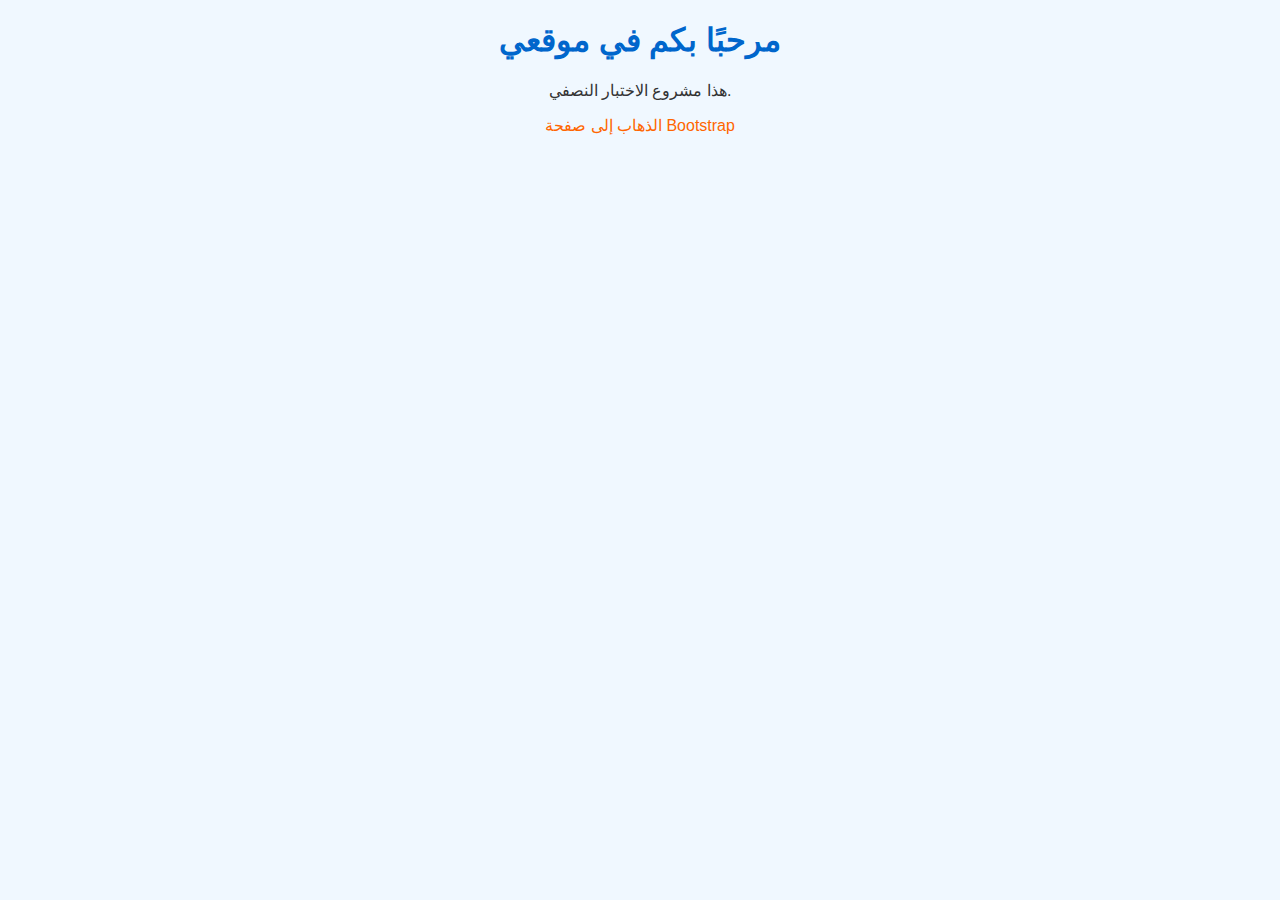
<file: index.html>
<!DOCTYPE html>
<html>
<head>
    <meta charset="UTF-8">
    <title>صفحتي الرئيسية</title>
    <link rel="stylesheet" href="style.css">
</head>
<body>
    <h1>مرحبًا بكم في موقعي</h1>
    <p>هذا مشروع الاختبار النصفي.</p>
    <a href="bootstrap.html">الذهاب إلى صفحة Bootstrap</a>
</body>
</html>
</file>
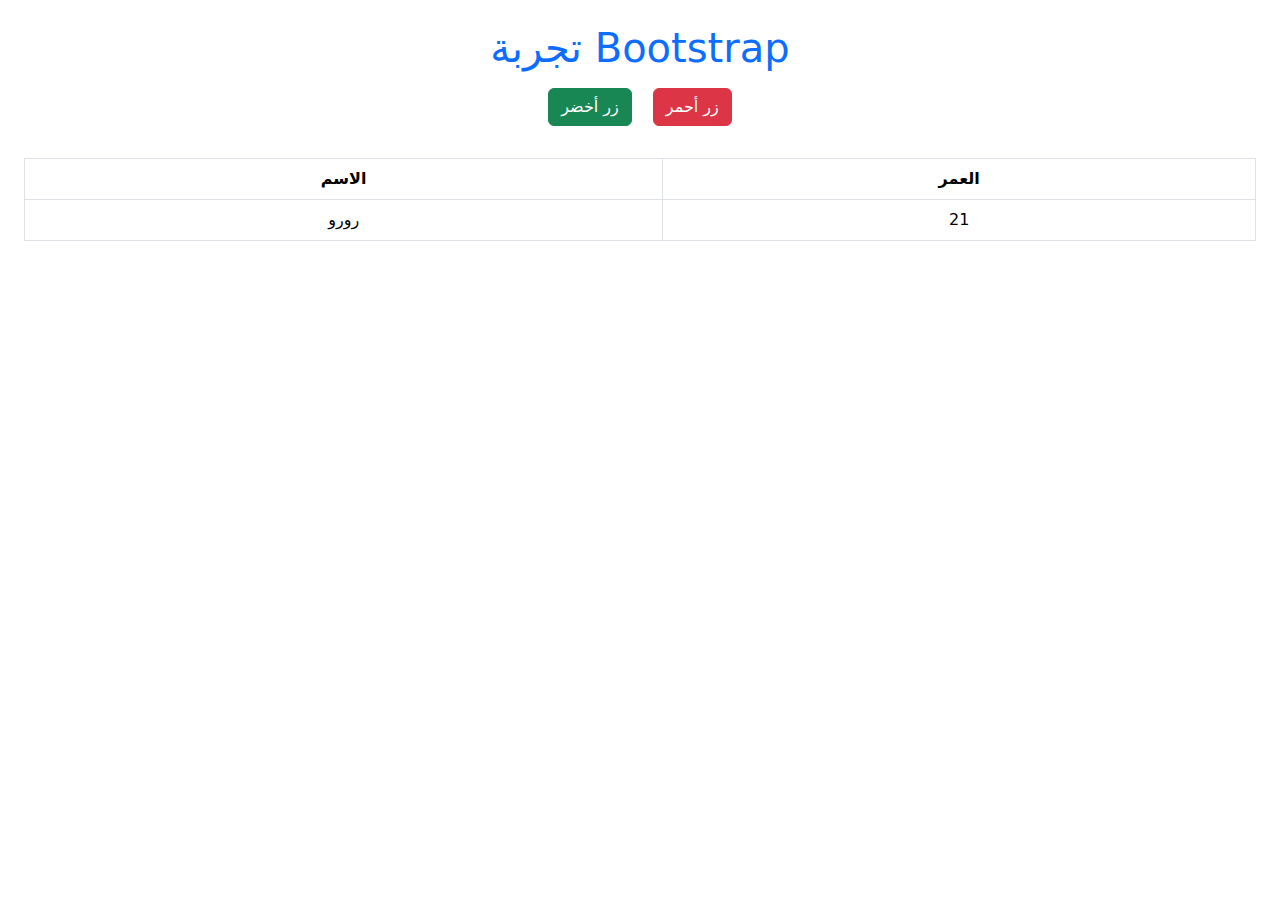
<file: bootstrap.html>
<!DOCTYPE html>
<html>
<head>
    <meta charset="UTF-8">
    <title>صفحة Bootstrap</title>
    <link href="https://cdn.jsdelivr.net/npm/bootstrap@5.3.0/dist/css/bootstrap.min.css" rel="stylesheet">
</head>
<body class="p-4 text-center">

    <h1 class="text-primary">تجربة Bootstrap</h1>

    <button class="btn btn-success m-2">زر أخضر</button>
    <button class="btn btn-danger m-2">زر أحمر</button>

    <table class="table table-bordered mt-4">
        <tr><th>الاسم</th><th>العمر</th></tr>
        <tr><td>رورو</td><td>21</td></tr>
    </table>

</body>
</html>
</file>
<file: style.css>
body {
    background-color: #f0f8ff;
    font-family: Arial, sans-serif;
    text-align: center;
}

h1 {
    color: #0066cc;
}

p {
    color: #333;
}

a {
    color: #ff6600;
    text-decoration: none;
}
</file>
